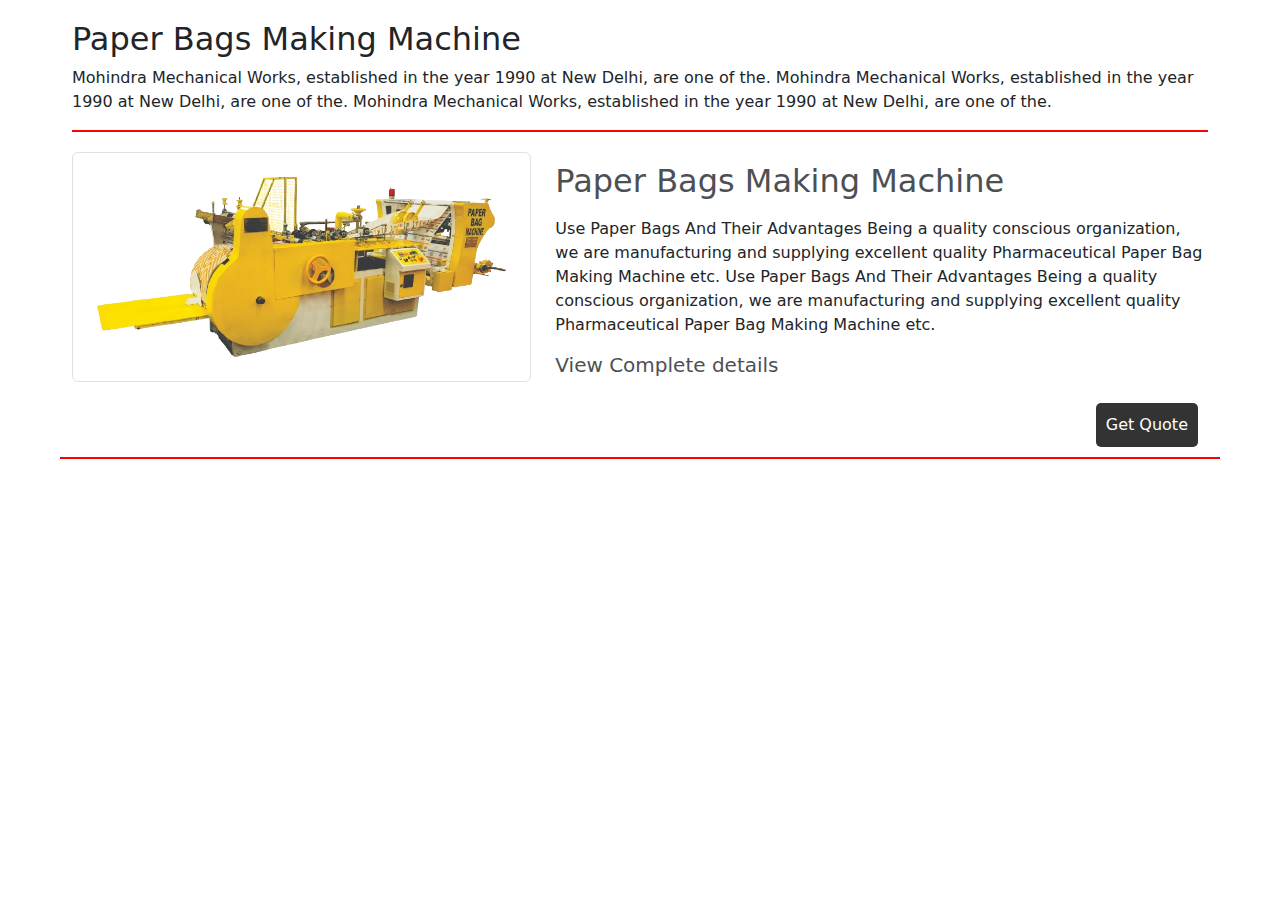
<file: try.html>
<!doctype html>
<html lang="en">
  <head>
    <meta charset="utf-8">
    <meta name="viewport" content="width=device-width, initial-scale=1">
    <title>Bootstrap demo</title>
    <link href="https://cdn.jsdelivr.net/npm/bootstrap@5.3.3/dist/css/bootstrap.min.css" rel="stylesheet" integrity="sha384-QWTKZyjpPEjISv5WaRU9OFeRpok6YctnYmDr5pNlyT2bRjXh0JMhjY6hW+ALEwIH" crossorigin="anonymous">
    <link rel="stylesheet" href="try.css">
    <link rel="stylesheet" href="common.css">
 
  </head>
  <body>
    <div class="product_details_container  ">
        <div class="container-fluid">
          <h2 class="highlight_title  ">Paper Bags Making Machine</h2>
          <p  class="description">
            Mohindra Mechanical Works, established in the year 1990 at New Delhi, are one of the.
            Mohindra Mechanical Works, established in the year 1990 at New Delhi, are one of the. Mohindra Mechanical Works, established in the year 1990 at New Delhi, are one of the.
        </p>

             <p class="full_red_border"></p>
<div class="col-md-12">
    <div class="row">
    <div class="col-md-5">
    <div class="p-4  border card">
        <img src="./images/pb-machine1.png" alt=""  width="100%"  height="100%"  >
    </div>
    </div>
    <div class="col-md-7   product_details_container_right">
        <h2 class="highlight_title  "  style="opacity:0.8">Paper Bags Making Machine</h2>
        <p class="little_red_border"></p>

        <p class="description" style="opacity:0.8"></p>
        Use Paper Bags And Their Advantages Being a quality conscious organization, we are manufacturing and supplying excellent quality Pharmaceutical Paper Bag Making Machine etc.
        Use Paper Bags And Their Advantages Being a quality conscious organization, we are manufacturing and supplying excellent quality Pharmaceutical Paper Bag Making Machine etc.</p>
      <h5  style="opacity:0.8;" class="title_border">View Complete details</h5>
      <p class=""></p>

        <a href="./products/baby-14-inchs.html"><button class="read_more">Get Quote</button></a>


    </div>
</div>
</div>
        </div>

        <p class="full_red_border"></p>
  
    </div>
    
  
    <script src="https://cdn.jsdelivr.net/npm/bootstrap@5.3.3/dist/js/bootstrap.bundle.min.js" integrity="sha384-YvpcrYf0tY3lHB60NNkmXc5s9fDVZLESaAA55NDzOxhy9GkcIdslK1eN7N6jIeHz" crossorigin="anonymous"></script>
  </body>
</html>
</file>
<file: try.css>
.product_details_container {
padding: 20px 60px;
}

.product_details_container .read_more {
    padding: 10px;
    margin: 10px;
    background-color: #333333;
    color: #fff;
    border: none;
    font-weight: 400;
    text-align: center;
    border-radius: 5px;
    float: right;
  }

  .product_details_container_right{
    padding-top: 10px;
  }
.specification{
    display: none;
}
.features,.more_products{
    display: none;

}
  .specification tbody td{
    padding:7px !important;
    font-size: 12px;
    /* color: #777; */
    opacity: 0.8;
  }
  .features ul li{
    font-size: 12px;
   
    opacity: 0.8;
  }
  .view_complete_details{
    margin: 10px 10px 10px 0px;
background: red;
padding: 10px;
border: none;
opacity: 0.8;
color: #fff;
float: left;
border-radius: 5px;
padding: 10px;
font-weight: 400;
text-align: center;
   
 
    
   
   
 
  }
</file>
<file: common.css>
.main_highlight_title{
    font-size: 2.5rem;
}

.hightlight_title{
    font-size: 1.75rem; 
    text-transform: capitalize !important;
    text-shadow: 0ch;
}

.decription{
    font-size: smaller;
    font-weight: 600;
    margin-bottom: 20px;
}

.highlight_title_different{
    font-size: 18px;
    font-weight: 600;
}

.full_red_border{
    border: 1px solid red;
    margin-bottom: 20px;
    width: 100%;
}
</file>
